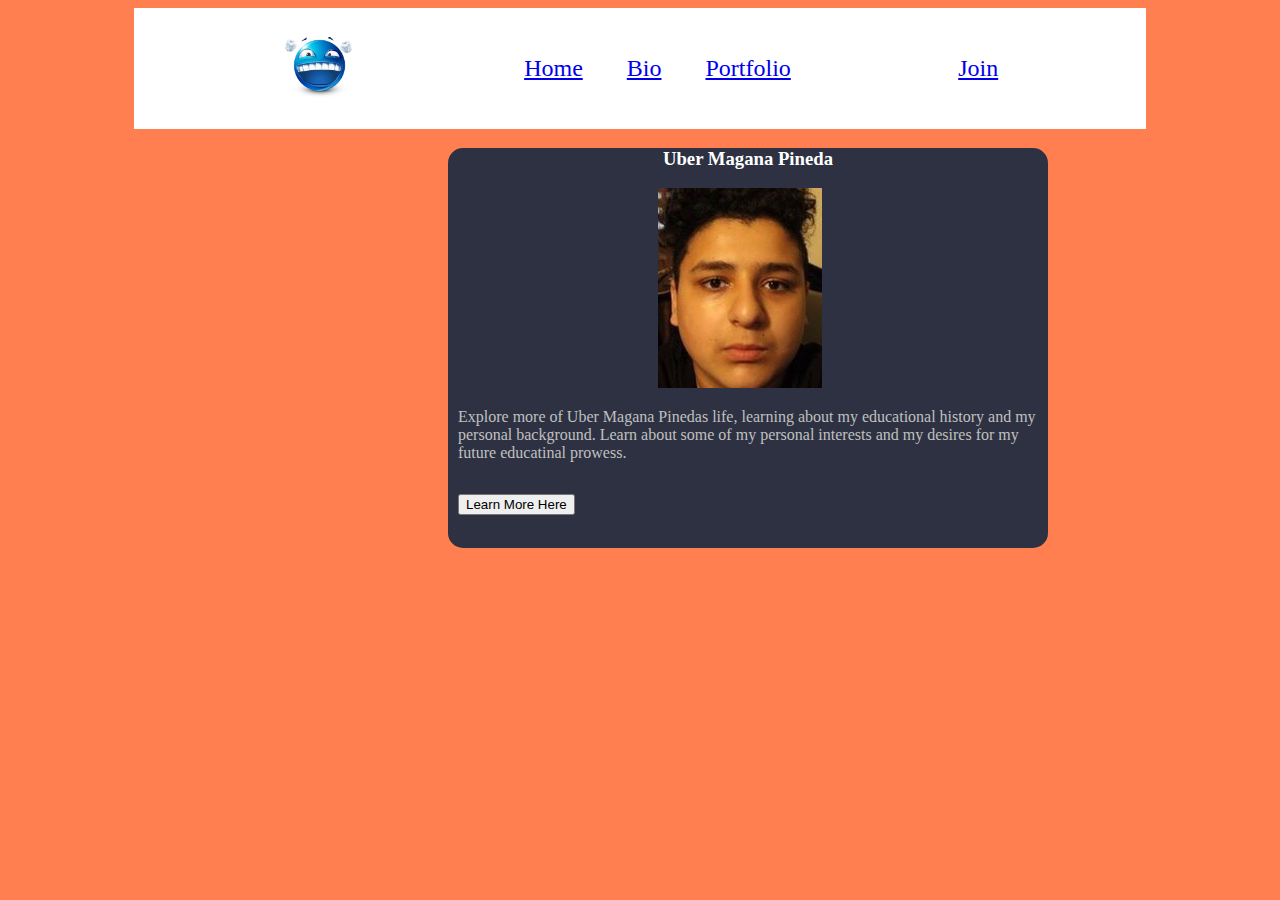
<file: index.html>
<!DOCTYPE html>

<html>
    <head>
        <title>My Website</title>
        <link rel="stylesheet" text="text/css" href="style.css">
    </head>

    <body>
        <nav>
            <a class="active" href="index.html"><img src="Yaaa.png" height="75px"></a>
            <div >
            <a href="homepage.html">Home</a>
            <a href="bio.html">Bio</a>
            <a href="portfolio.html">Portfolio</a>
            </div>
            <div>
            <a href="https://youtu.be/t14nTa-XD5A">Join</a>
            </div>
        </nav>
    </body>

    <main class="box">
        <h3 style="position: sticky; text-align: center;">Uber Magana Pineda</h3>
        <img style="display:inline-block; height: 200px; padding-left: 35%;" src="UberSweat.JPG">
        <p style="padding-left: 10px; padding-right: 10px; padding-bottom: 10px; color: silver;">Explore more of Uber Magana Pinedas life, learning about my educational history and my personal background. Learn about some of my personal interests and my desires for my future educatinal prowess.</p>
        <a class="link_1" href="homepage.html">
            <button>Learn More Here</button>     
        </a>
    </main>
</html>
</file>
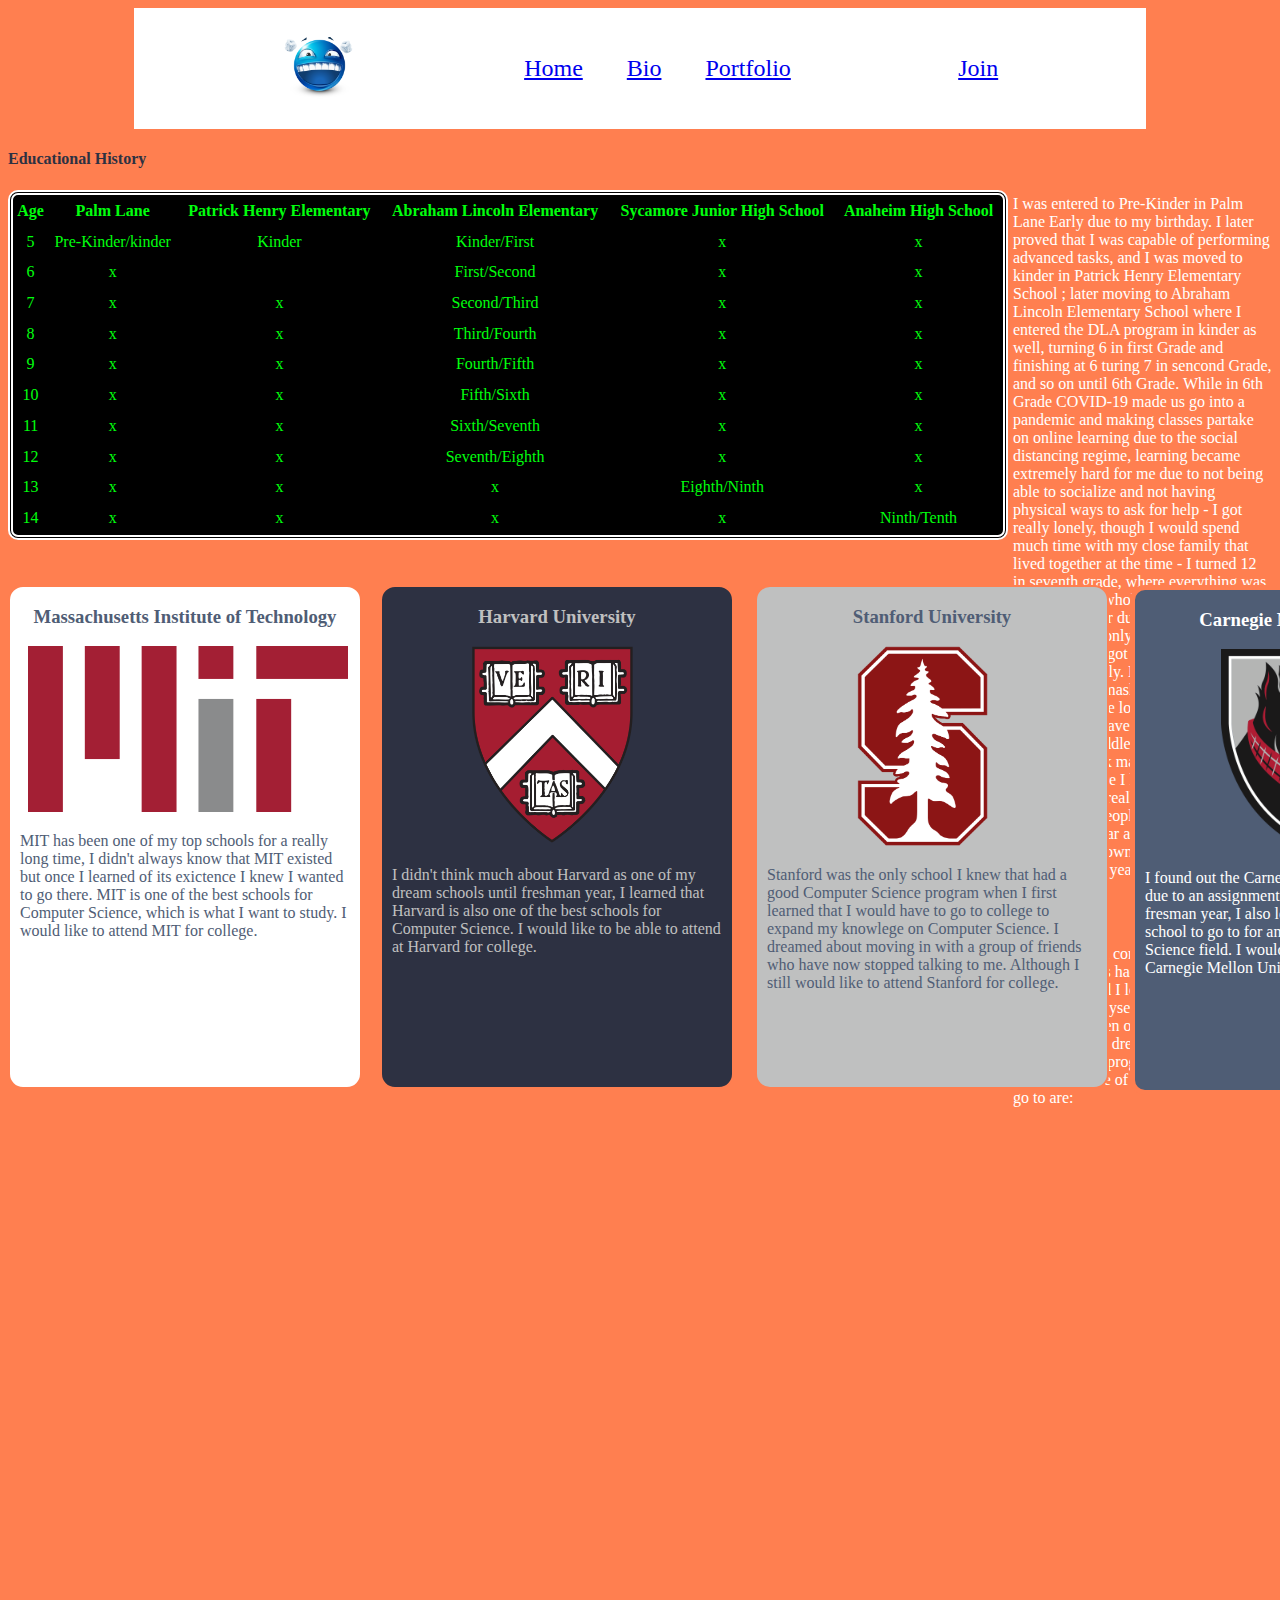
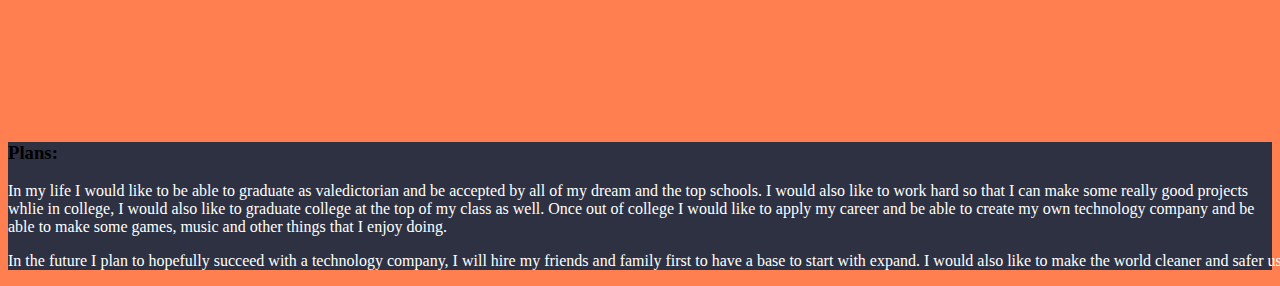
<file: bio.html>
<!DOCTYPE html>
<html lang="en">
    <head>

        <link rel="stylesheet" href="style.css">


        <title>Bio</title>
    </head>
        <body>
            <nav>
                <a href="index.html"><img src="Yaaa.png" height="75px"></a>
                <div >
                <a href="homepage.html">Home</a>
                <a class="active" href="bio.html">Bio</a>
                <a href="portfolio.html">Portfolio</a>
                </div>
                <div>
                <a href="https://youtu.be/KPhDSZn1_l4">Join</a>
                </div>
            </nav>
        </body>



        <article style="position: absolute;">
                <h4 style="color: #2d3142;">Educational History</h4>
                <div>
                <table style="width: 1000px; height: 350px; border:5px; border-style:double; border-radius:10px; background-color:black; color:#00ff0d; text-align:center; border-color:white;">
                    <tr style="text-align:center; text-align:center; border:5px; border-style:double; border-color:white;">
                        <th>Age</th>
                        <th>Palm Lane</th>
                        <th>Patrick Henry Elementary</th>
                        <th>Abraham Lincoln Elementary</th>
                        <th>Sycamore Junior High School</th>
                        <th>Anaheim High School</th>
                    </tr>
                    <tr style="text-align:center;">
                        <td>5</td>
                        <td>Pre-Kinder/kinder</td>
                        <td>Kinder</td>
                        <td>Kinder/First</td>
                        <td>x</td>
                        <td>x</td>
                    </tr>
                    <tr style="text-align:center;">
                        <td>6</td>
                        <td>x</td>
                        <td></td>
                        <td>First/Second</td>
                        <td>x</td>
                        <td>x</td>
                    </tr>
                    <tr style="text-align:center;">
                        <td>7</td>
                        <td>x</td>
                        <td>x</td>
                        <td>Second/Third</td>
                        <td>x</td>
                        <td>x</td>
                    </tr>
                    <tr style="text-align:center;">
                        <td>8</td>
                        <td>x</td>
                        <td>x</td>
                        <td>Third/Fourth</td>
                        <td>x</td>
                        <td>x</td>
                    </tr>
                    <tr style="text-align:center;">
                        <td>9</td>
                        <td>x</td>
                        <td>x</td>
                        <td>Fourth/Fifth</td>
                        <td>x</td>
                        <td>x</td>
                    </tr>
                    <tr style="text-align:center;">
                        <td>10</td>
                        <td>x</td>
                        <td>x</td>
                        <td>Fifth/Sixth</td>
                        <td>x</td>
                        <td>x</td>
                    </tr>
                    <tr style="text-align:center;">
                        <td>11</td>
                        <td>x</td>
                        <td>x</td>
                        <td>Sixth/Seventh</td>
                        <td>x</td>
                        <td>x</td>
                    </tr>
                    <tr style="text-align:center;">
                        <td>12</td>
                        <td>x</td>
                        <td>x</td>
                        <td>Seventh/Eighth</td>
                        <td>x</td>
                        <td>x</td>
                    </tr>
                    <tr style="text-align:center;">
                        <td>13</td>
                        <td>x</td>
                        <td>x</td>
                        <td>x</td>
                        <td>Eighth/Ninth</td>
                        <td>x</td>
                    </tr>
                    <tr style="text-align:center;">
                        <td>14</td>
                        <td>x</td>
                        <td>x</td>
                        <td>x</td>
                        <td>x</td>
                        <td>Ninth/Tenth</td>
                    </tr>
                </table>
                </div>
        </article> 

        <main style="display:inline;">
        <div id="box1">
            <h3 style="color: #4F5D75 ;position: sticky; text-align: center;">Massachusetts Institute of Technology</h3>
            <img style="display:inline; width: 320px; padding-left: 5%;" alt="MIT Logo" src="MIT.png">
            <p style="padding-left: 10px; padding-right: 10px; padding-bottom: 10px; color: #4F5D75;">MIT has been one of my top schools for a really long time, I didn't always know that MIT existed but once I learned of its exictence I knew I wanted to go there. MIT is one of the best schools for Computer Science, which is what I want to study. I would like to attend MIT for college.</p> 
        </div>
        <div id="box2">
            <h3 style="color: silver;position: sticky; text-align: center;">Harvard University</h3>
            <img style="display:inline; height: 200px; padding-left: 90px;" alt="Harvard Logo" src="Harvard.png">
            <p style="padding-left: 10px; padding-right: 10px; padding-bottom: 10px; color: silver;">I didn't think much about Harvard as one of my dream schools until freshman year, I learned that Harvard is also one of the best schools for Computer Science. I would like to be able to attend at Harvard for college.</p>    
        </a>
        </div>
        <div id="box3">
            <h3 style="color:#4F5D75 ;position: sticky; text-align: center;">Stanford University</h3>
            <img style="display:inline; height: 200px; padding-left: 100px;" alt="Stanford Logo" src="Stanford.png">
            <p style="padding-left: 10px; padding-right: 10px; padding-bottom: 10px; color: #4F5D75;">Stanford was the only school I knew that had a good Computer Science program when I first learned that I would have to go to college to expand my knowlege on Computer Science. I dreamed about moving in with a group of friends who have now stopped talking to me. Although I still would like to attend Stanford for college.</p>    
        </a>
        </div>
        <div id="box4">
            <h3 style="color: white;position: sticky; text-align: center;">Carnegie Mellon University</h3>
            <img style="display:inline; height: 200px; width: auto; padding-left: 70px;" alt="Carnegie Mellon Logo" src="Carnegie.png">
        <p style="padding-left: 10px; padding-right: 10px; padding-bottom: 10px; color: white;">I found out the Carnegie Mellon University existed due to an assignment I had for one of my classes in fresman year, I also learned that it is a really good school to go to for anything in the Computer Science field. I would like to be able to attend Carnegie Mellon University for college.</p>    
        </a>
        </div>
        <div id="box5">
            <h3 style="color: white;position: sticky; text-align: center;">Careers</h3>
            <img style="display:inline; height: 200px; width: auto; padding-left: 50px;" alt="Emoji typing gif" src="type-emoji.gif">
        <p style="padding-left: 10px; padding-right: 10px; padding-bottom: 10px; color: white;"> I would like to be a Software/Web Developer, Someone that Makes Hardware, Programmer, anything in Computer Science, and have a career in music as well.</p>    
        </a>
        </div>
    </main>



    <section style="padding-bottom: 600px;">
        <p style="padding-left:1005px; padding-top: 50px; color:white">I was entered to Pre-Kinder in Palm Lane Early due to my birthday. I later proved that I was capable of performing advanced tasks, and I was moved to kinder in Patrick Henry Elementary School ; later moving to Abraham Lincoln Elementary School where I entered the DLA program in kinder as well, turning 6 in first Grade and finishing at 6 turing 7 in sencond Grade, and so on until 6th Grade. While in 6th Grade COVID-19 made us go into a pandemic and making classes partake on online learning due to the social distancing regime, learning became extremely hard for me due to not being able to socialize and not having physical ways to ask for help - I got really lonely, though I would spend much time with my close family that lived together at the time - I turned 12 in seventh grade, where everything was online for the whole year; seventh grade was a hard year due to me not doing any work and only playing games during class, I got one bad grade that year surprisingly. Eighth grade was in person with a mask mandate that made me feel a whole lot better due to me being able to have friends and experience middle school for the first time. The mask mandate got lifted in 9th grade where I had my transitioning stage and was really awkward, and I didn't talk to people. 10th Grade has been good so far and I think it is the most I have grown as a person in the past almost 15 years of my life. </p>
        <p style="padding-left:1005px; padding-top: 50px; color: white">I learned about computer science in 4th grade; I always had a way with technology and I learned things fast (as long as I put myself to it) computer science has been on my mind ever since. I always dreamt about being a developer and programer professionally, I still do. Some of my dream schools to go to are:</p>
    </section>
    <footer style="background-color:#2d3142">
        <h3>Plans:</h3>
        <p style="color: white;">In my life I would like to be able to graduate as valedictorian and be accepted by all of my dream and the top schools. I would also like to work hard so that I can make some really good projects whlie in college, I would also like to graduate college at the top of my class as well. Once out of college I would like to apply my career and be able to create my own technology company and be able to make some games, music and other things that I enjoy doing.</p>
        <p style="border:2px; color: white;width:1380px; border-radius:2px;">In the future I plan to hopefully succeed with a technology company, I will hire my friends and family first to have a base to start with expand. I would also like to make the world cleaner and safer using technology.</p>
    </footer>  
</html>
</file>
<file: style.css>
body{
    background-color: coral;
}

nav{
    background-color: white;
    width: 80%;
    height: auto;
    margin: 0 auto;
    display: flex;
    justify-content: space-evenly;
    align-items: center;
}

a{
    margin: 10px;
    padding: 10px;
    font-size: x-large;
}

a:hover{
    background-color: #2D3142;
    border-top: 2px solid silver;
    border-bottom: 2px solid silver;
}

.box{
    border: 2px coral;
    color: white;
    background-color: #2D3142;
    position: sticky;
    width:600px;
    height: 400px;
    border-radius: 15px;
    left:35%;
    top:10%;
}


.link_1{
    margin-left: 0px;
    background-color:silver;
    background: none;

    
}

.active:hover {
    background-color:coral;
}

#box1{
	border: 2px solid;
	border-radius: 15px;
	border-color: coral;
	height: 500px;
	width: 350px;
	background-color:#FFFFFF;
	position:absolute;
	top: 585px;
}

#box2{
	border: 2px solid;
	border-radius: 15px;
	border-color: coral;
	height: 500px;
	width: 350px;
	background-color:#2D3142;

	position:absolute;

	top: 585px;
	left: 380px;
}

#box3{
	border: 2px solid;
	border-radius: 15px;
	border-color: coral;
	height: 500px;
	width: 350px;
	background-color:#BFC0C0;

	position: absolute;
	top: 585px;
	left: 755px;
}

#box4{
	border: 5px solid;
	border-radius: 15px;
	border-color: coral;
	height: 500px;
	width: 350px;
	background-color:#4F5D75;

	position: absolute;

	top: 585px;
	left: 1130px;
}

#box5{
	border: 5px solid;
	border-radius: 15px;
	border-color: coral;
	height: 500px;
	width: 350px;
	background-color:#a15539;

	position: absolute;
	top: 585px;
	left: 1500px;
}

#box6{
	border: 5px solid;
	height: 100px;
	width: 100px;
	background-color:#FFFFFF;

	position: absolute;
	top: 100px;
	left: 100px;
}

.box1{
	border: 2px solid;
	height: 300px;
	width: 300px;
	background-color:white;

	position: relative;
	top: 0px;
	left: 10px;
}

.box2{
	border: 2px solid;
	height: 100px;
	width: 100px;
	background-color:#2D3142;

	position: absolute;
	top: 0px;
	left: 0px;
}



.box3{
	border: 2px solid;
	height: 100px;
	width: 100px;
	background-color:silver;

	position: absolute;
	top: 0px;
	left: 200px;
}

.box4{
	border: 2px solid;
	height: 100px;
	width: 100px;
	background-color:coral;

	position: absolute;
	top: 200px;
	left: 200px;
}



.box5{
	border: 2px solid;
	height: 100px;
	width: 100px;
	background-color:#4F5D75;

	position: absolute;
	top: 200px;
	left: 0px;
}

.box6{
	border: 2px solid;
	height: 100px;
	width: 100px;
	background-color:#FFFFFF;

	position: absolute;
	top: 100px;
	left: 100px;
}
</file>
